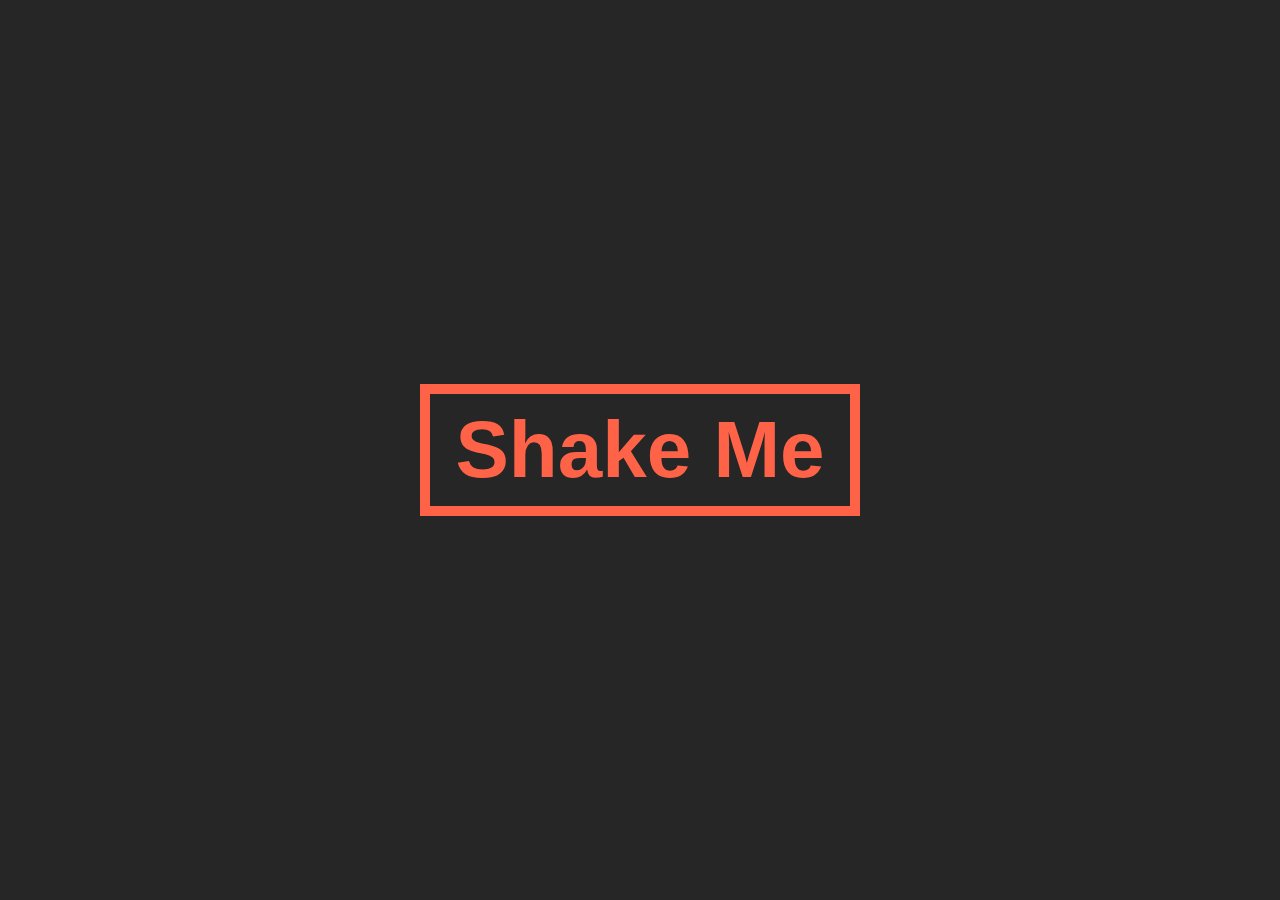
<file: index.html>
<!DOCTYPE html>
<html lang="en">

<head>
    <meta charset="UTF-8">
    <meta name="viewport" content="width=device-width, initial-scale=1.0">
    <title>Document</title>
    <link rel="shortcut icon"
        href="https://w7.pngwing.com/pngs/924/639/png-transparent-cartoon-cow-black-and-white-dairy-cow-sitting-thumbnail.png"
        type="image/x-icon">
    <link rel="stylesheet" href="styles/style.css">
</head>

<body>
    <main>
        <button>Shake Me</button>
    </main>
</body>

</html>
</file>
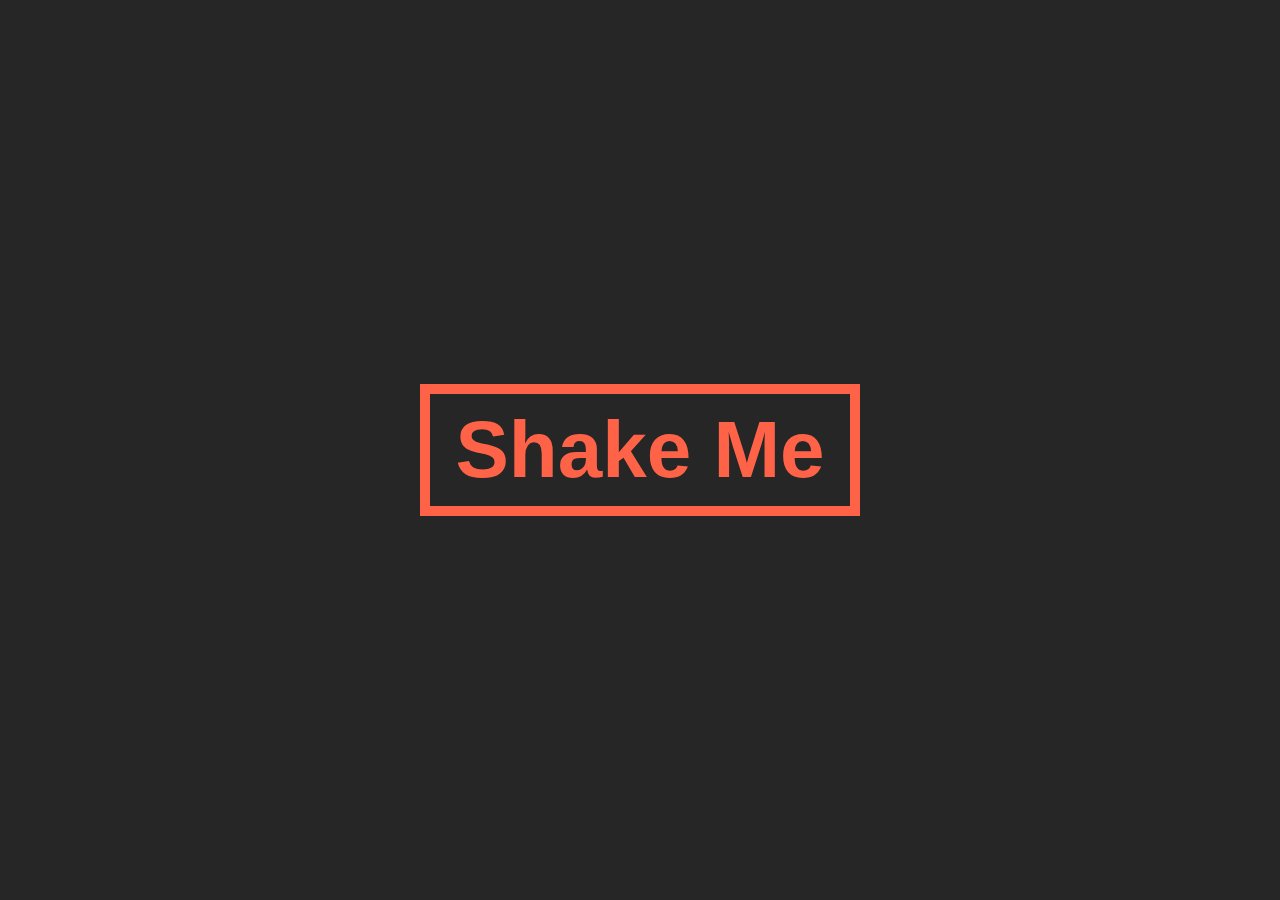
<file: styles/index.html>
<!DOCTYPE html>
<html lang="en">

<head>
    <meta charset="UTF-8">
    <meta name="viewport" content="width=device-width, initial-scale=1.0">
    <title>Document</title>
    <link rel="shortcut icon"
        href="https://w7.pngwing.com/pngs/924/639/png-transparent-cartoon-cow-black-and-white-dairy-cow-sitting-thumbnail.png"
        type="image/x-icon">
    <link rel="stylesheet" href="style.css">
</head>

<body>
    <main>
        <button>Shake Me</button>
    </main>
</body>

</html>
</file>
<file: styles/style.css>
* {
    margin: 0;
    padding: 0;
    box-sizing: border-box;
}

body {
    height: 100vh;
    width: 100%;
    display: grid;
    place-items: center;
    background-color: rgb(38, 38, 38);
}

button {
    padding: 12px 36px;
    border: 10px solid tomato;
    color: tomato;
    font-weight: bold;
    padding: 10px 25px;
    font-size: 80px;
    background-color: transparent;

    &:hover {
        color: white;
        border: 10px solid white;
        background-color: black;
        animation: shaking 0.2s linear;
    }
}

@keyframes shaking {
    0% {
        rotate: 20deg;
    }

    50% {
        rotate: -20deg;
    }

    100% {
        rotate: 20deg;
    }
}
</file>
